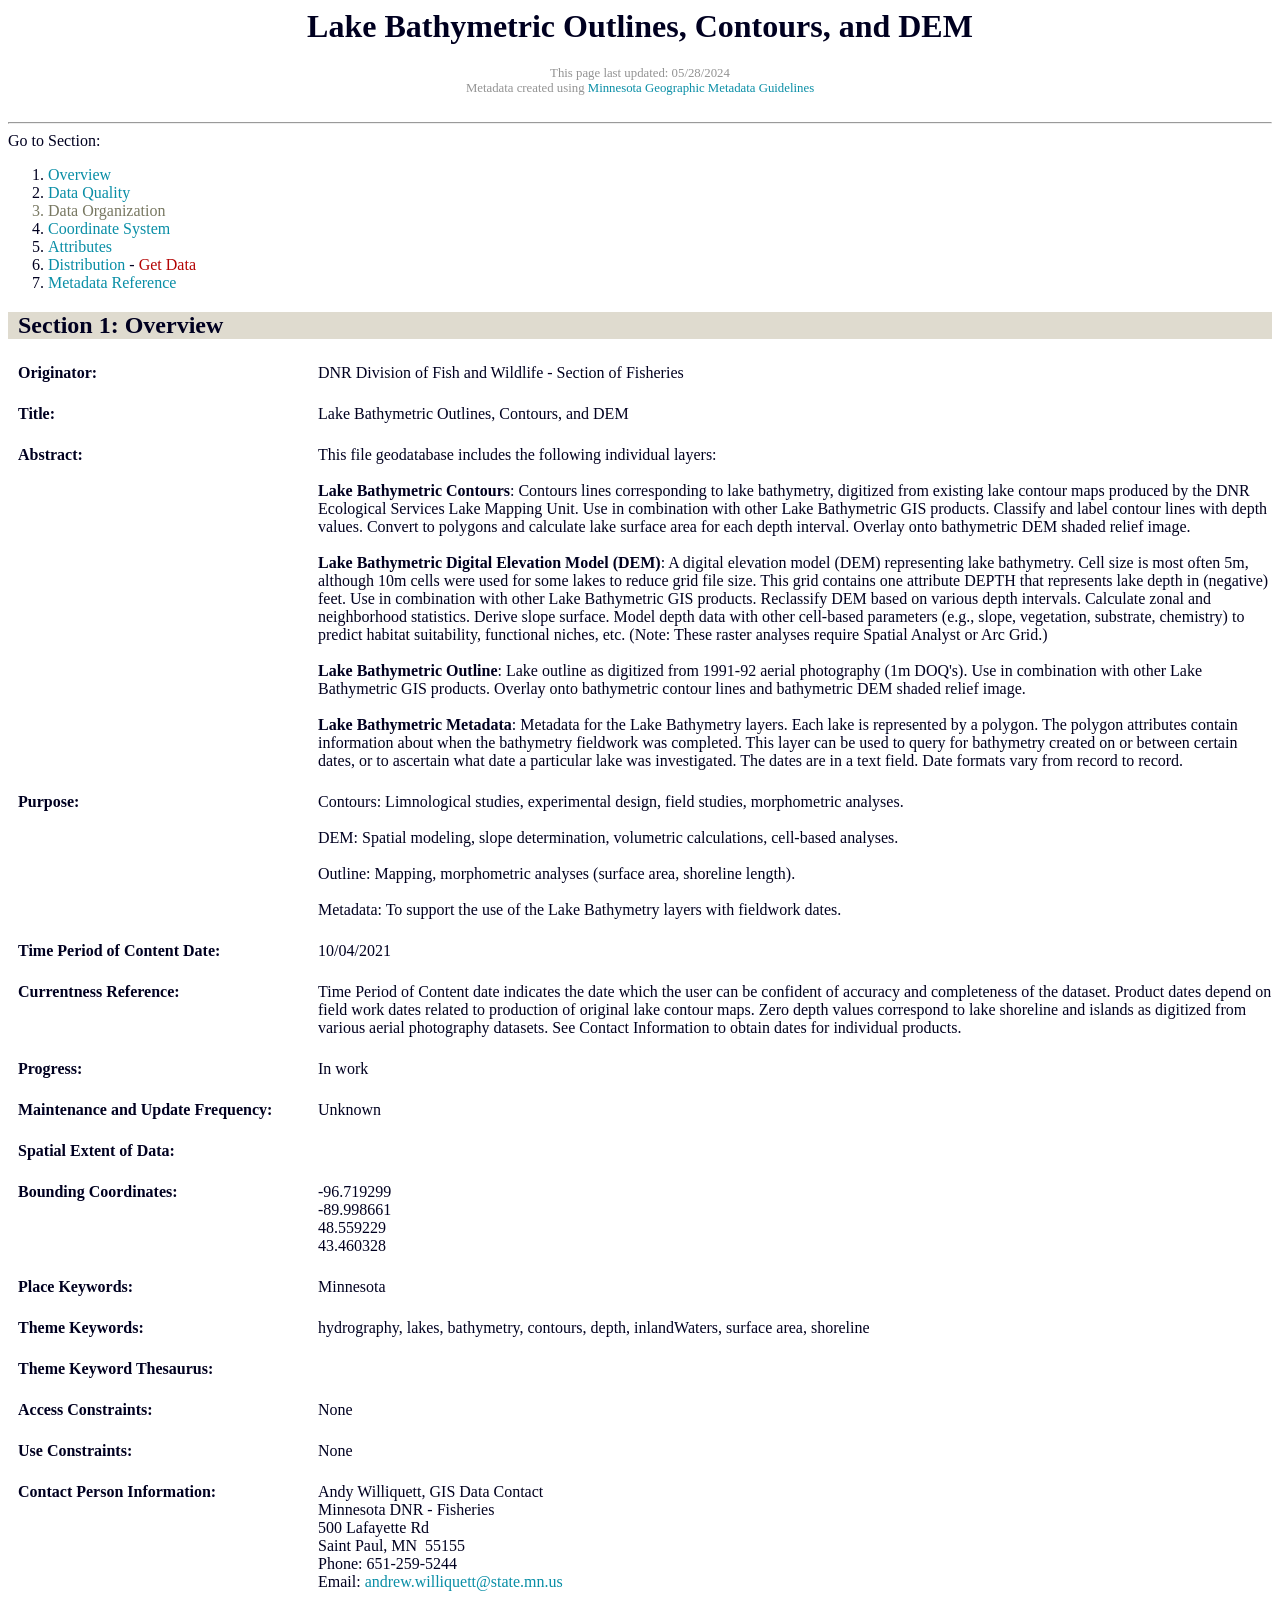
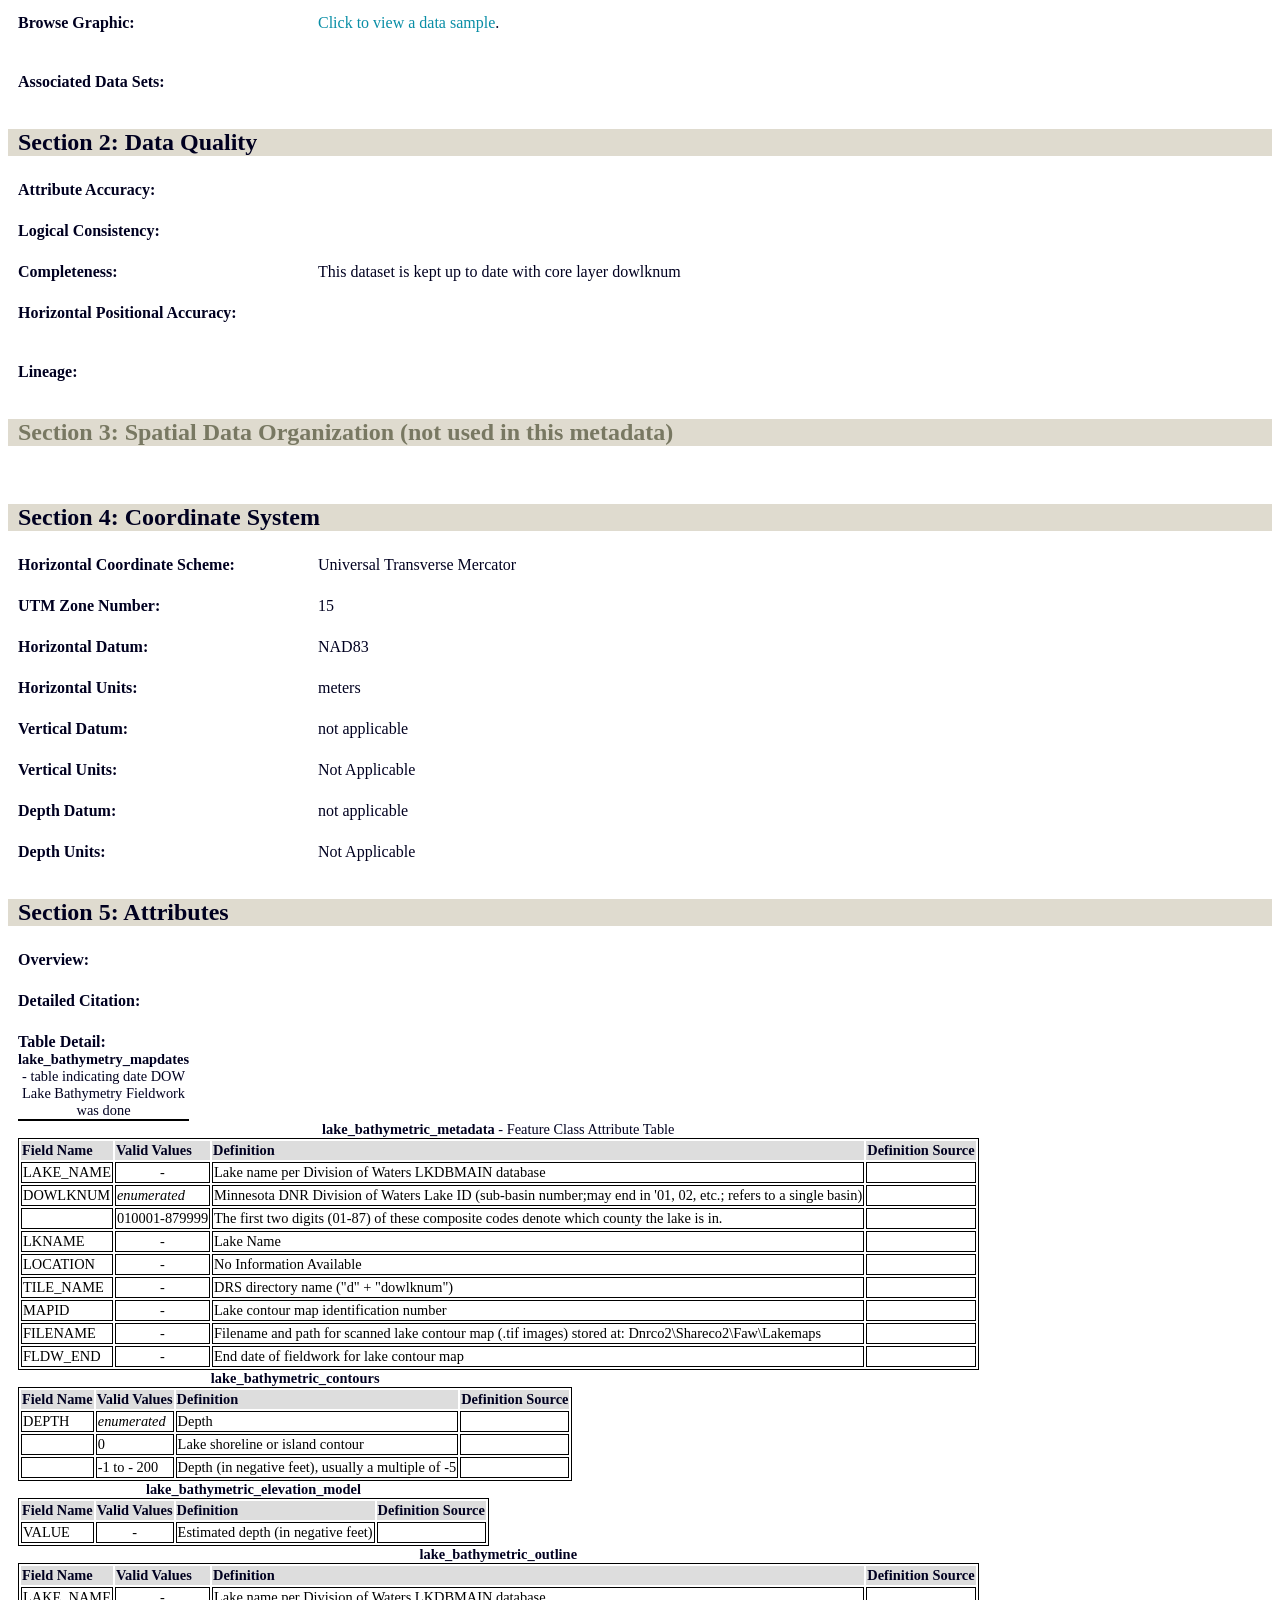
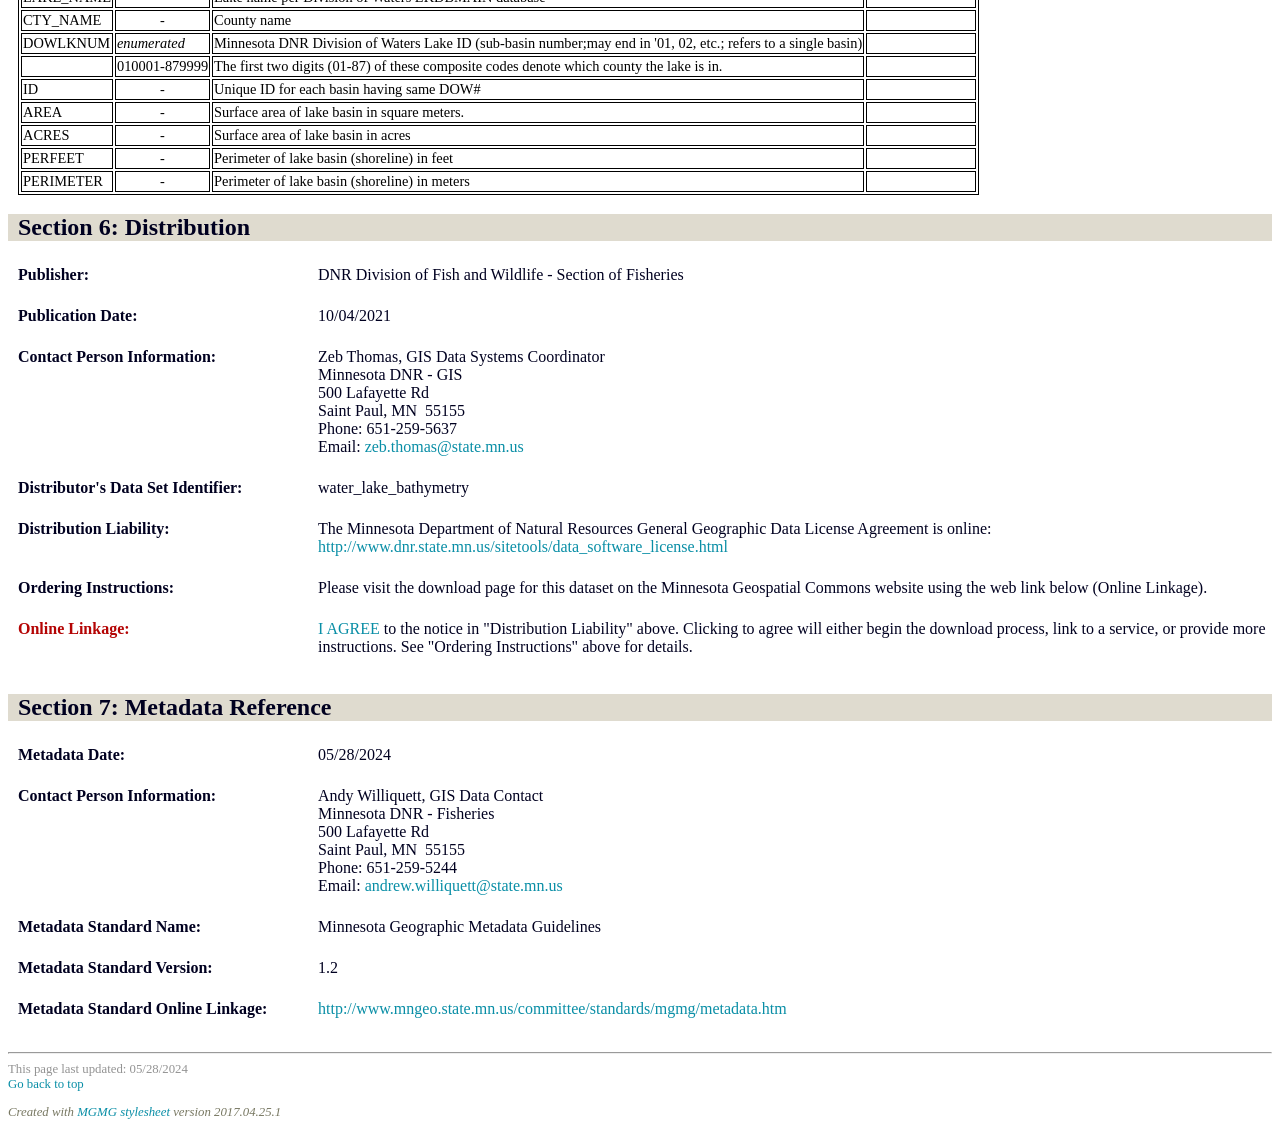
<file: data/mn_lake_bathymetry/metadata/metadata.html>
<html lang="en"><head><META http-equiv="Content-Type" content="text/html; charset=utf-16"><font face="calibri"><title> 
					Metadata: Lake Bathymetric Outlines, Contours, and DEM</title></font><meta name="viewport" content="width=device-width, initial-scale=1.0"><style type="text/css">
				body {
					color: #000020;
					background-color: #FFFFFF;
				}
				h1 {
				}
				.center {
					text-align: center;
					margin-top: 5px;
					margin-bottom: 5px;
				}
				div.box {
					margin-left: 1em;
				}
				div.hide {
					display: none;
				}
				div.show {
					display: block;
				}
				span.hide {
					display: none;
				}
				span.show {
					display: inline-block;
				}
				.backToTop a {
					color: #DDDDDD;
					font-style: italic;
					font-size: 0.85em;
					}
				.head {
					font-size: 1.3em;
				}
				a:link {
					color: #098EA6;
					font-weight: normal;
					text-decoration: none;
				}
				a:visited {
					color: #098EA6;
					text-decoration: none;
				}
				a:link:hover, a:visited:hover {
					color: #007799;
					background-color: #C6E6EF;
				}
				 a:focus, a:hover {
				   background-color: #C6E6EF;
				   text-decoration: none
				 }
				h2 {
					background: #dfdbcf;
					padding: 0px 0px 0px 10px;
				}
				h2 a {
				}
				h3 {
				}
				tr {
					vertical-align: top;
					border: 1px solid black;
				}
				th {
					text-align: left;
					background: #dddddd;
					vertical-align: bottom;
				}
				td {
					color: black;
					vertical-align: top;
					border: 1px solid black;
				}
					td.description {
					background: white;
				}
				div.mgmgel {
					padding: 5px 0px 0px 10px;
                    display: table;
					font-size: 1em;
                }
                div.mgmgel span:nth-child(1){
					display: table-cell;
					width: 30%;
					font-weight: bold;
                }
				@media(min-width:600px){
					div.mgmgel span:nth-child(1){width: 300px}
				}
                div.mgmgel span:nth-child(2){
					display: table-cell;
                }
				.unused {
					color:787862;
				}
				table {
					margin: 0px 10px 0px 10px;
					border: 1px solid black;
					font-size: .9em;
				}
				div.smallish {
					font-size: .8em;
					color:939393;
				}
			</style></head><body><font face="calibri"><div class="mgmg"><A name="thetop"></A><center><h1>Lake Bathymetric Outlines, Contours, and DEM</h1></center><div class="smallish"><center>
						This page last updated:
						05/28/2024</center><center>
						Metadata created using <A href="http://www.mngeo.state.mn.us/committee/standards/mgmg/metadata.htm">Minnesota Geographic Metadata Guidelines</A></center></div><BR><HR><span>Go to Section:</span><BR><ol><li><a href="#Identification_Information">Overview</a></li><li><a href="#Data_Quality_Information">Data Quality</a></li><li class="unused">Data Organization</li><li><a href="#Spatial_Reference_Information">Coordinate System</a></li><li><a href="#Entity_and_Attribute_Information">Attributes</a></li><li><a href="#Distribution_Information">Distribution</a> - <a href="#ordering"><font color="#B40404">Get Data</font></a></li><li><a href="#Metadata_Reference_Information">Metadata Reference</a></li></ol><h2><A NAME="Identification_Information"></A>
					Section 1: Overview
				</h2><div class="mgmgel"><span>Originator:</span><span>DNR Division of Fish and Wildlife - Section of Fisheries</span></div><br><div class="mgmgel"><span>
						Title: 
					</span><span>Lake Bathymetric Outlines, Contours, and DEM</span></div><br><div class="mgmgel"><span>
						Abstract: 
					</span><span>This file geodatabase includes the following individual layers:
<br>
<br><b>Lake Bathymetric Contours</b>: Contours lines corresponding to lake bathymetry, digitized from existing lake contour maps produced by the DNR Ecological Services Lake Mapping Unit. Use in combination with other Lake Bathymetric GIS products. Classify and label contour lines with depth values. Convert to polygons and calculate lake surface area for each depth interval. Overlay onto bathymetric DEM shaded relief image.
<br>
<br><b>Lake Bathymetric Digital Elevation Model (DEM)</b>: A digital elevation model (DEM) representing lake bathymetry. Cell size is most often 5m, although 10m cells were used for some lakes to reduce grid file size. This grid contains one attribute DEPTH that represents lake depth in (negative) feet. Use in combination with other Lake Bathymetric GIS products. Reclassify DEM based on various depth intervals. Calculate zonal and neighborhood statistics. Derive slope surface. Model depth data with other cell-based parameters (e.g., slope, vegetation, substrate, chemistry) to predict habitat suitability, functional niches, etc. (Note: These raster analyses require Spatial Analyst or Arc Grid.)
<br>
<br><b>Lake Bathymetric Outline</b>: Lake outline as digitized from 1991-92 aerial photography (1m DOQ's). Use in combination with other Lake Bathymetric GIS products. Overlay onto bathymetric contour lines and bathymetric DEM shaded relief image.
<br>
<br><b>Lake Bathymetric Metadata</b>: Metadata for the Lake Bathymetry layers. Each lake is represented by a polygon.  The polygon attributes contain information about when the bathymetry fieldwork was completed.  This layer can be used to query for bathymetry created on or between certain dates, or to ascertain what date a particular lake was investigated. The dates are in a text field. Date formats vary from record to record. <br></span></div><br><div class="mgmgel"><span>
						Purpose: 
					</span><span>Contours: Limnological studies, experimental design, field studies, morphometric analyses.
<br>
<br>DEM: Spatial modeling, slope determination, volumetric calculations, cell-based analyses.
<br>
<br>Outline: Mapping, morphometric analyses (surface area, shoreline length).
<br>
<br>Metadata: To support the use of the Lake Bathymetry layers with fieldwork dates.</span></div><br><div class="mgmgel"><span>
						Time Period of Content Date:
					</span><span>10/04/2021</span></div><br><div class="mgmgel"><span>
						Currentness Reference: 
					</span><span>Time Period of Content date indicates the date which the user can be confident of accuracy and completeness of the dataset. Product dates depend on field work dates related to production of original lake contour maps. Zero depth values correspond to lake shoreline and islands as digitized from various aerial photography datasets. See Contact Information to obtain dates for individual products.</span></div><br><div class="mgmgel"><span>
						Progress: 
					</span><span>In work</span></div><br><div class="mgmgel"><span>
						Maintenance and Update Frequency:
					</span><span>Unknown</span></div><br><div class="mgmgel"><span>
						Spatial Extent of Data:  
					</span><span></span></div><br><div class="mgmgel"><span>
						Bounding Coordinates:  
					</span><span>-96.719299<br>-89.998661<br>48.559229<br>43.460328</span></div><br><div class="mgmgel"><span>
						Place Keywords:
					</span><span>Minnesota</span></div><br><div class="mgmgel"><span>
						Theme Keywords:
					</span><span>hydrography, lakes, bathymetry, contours, depth, inlandWaters, surface area, shoreline</span></div><br><div class="mgmgel"><span>
						Theme Keyword Thesaurus: 
					</span><span></span></div><br><div class="mgmgel"><span>
						Access Constraints:
					</span><span>None</span></div><br><div class="mgmgel"><span>
						Use Constraints:
					</span><span>None</span></div><br><div class="mgmgel"><span>
						Contact Person Information: 
					</span><span>Andy Williquett,
							GIS Data Contact<br>Minnesota DNR - Fisheries<br>500 Lafayette Rd<br>Saint Paul,
							MN&nbsp;
							55155<br>
							Phone: 651-259-5244<br>
							Email: <A href="mailto:andrew.williquett@state.mn.us">andrew.williquett@state.mn.us</A></span></div><br><div class="mgmgel"><span>
						Browse Graphic:  
					</span><span><A href="https://resources.gisdata.mn.gov/pub/gdrs/data/pub/us_mn_state_dnr/water_lake_bathymetry/preview/preview.jpg">Click to view a data sample</A>.
								<br><br></span></div><br><div class="mgmgel"><span>
						Associated Data Sets:
					</span><span></span></div><br><h2><a name="Data_Quality_Information"></a>
					Section 2: Data Quality
				</h2><div class="mgmgel"><span>
						Attribute Accuracy: 
					</span><span></span></div><br><div class="mgmgel"><span>
						Logical Consistency:
					</span><span></span></div><br><div class="mgmgel"><span>
						Completeness:
					</span><span>This dataset is kept up to date with core layer dowlknum</span></div><br><div class="mgmgel"><span>
						Horizontal Positional Accuracy:
					</span><span></span></div><br><br><div class="mgmgel"><span>
						Lineage:
					</span><span></span></div><br><h2 class="unused"><a name="Spatial_Data_Organization_Information"></a>
					Section 3: Spatial Data Organization (not used in this metadata)
				</h2><br><h2><a name="Spatial_Reference_Information"></a>
					Section 4: Coordinate System
				</h2><div class="mgmgel"><span>
						Horizontal Coordinate Scheme:
					</span><span>Universal Transverse Mercator</span></div><br><div class="mgmgel"><span>
							UTM Zone Number:
						</span><span>15</span></div><br><div class="mgmgel"><span>
						Horizontal Datum:
					</span><span>NAD83</span></div><br><div class="mgmgel"><span>
						Horizontal Units:
					</span><span>meters</span></div><br><div class="mgmgel"><span>
						Vertical Datum:
					</span><span>not applicable</span></div><br><div class="mgmgel"><span>
						Vertical Units:
					</span><span>Not Applicable</span></div><br><div class="mgmgel"><span>
						Depth Datum:
					</span><span>not applicable</span></div><br><div class="mgmgel"><span>
						Depth Units:
					</span><span>Not Applicable</span></div><br><h2><a name="Entity_and_Attribute_Information"></a>
					Section 5: Attributes
				</h2><div class="mgmgel"><span>
						Overview:
					</span><span></span></div><br><div class="mgmgel"><span>
						Detailed Citation:
					</span><span></span></div><br><div class="mgmgel"><span>
						Table Detail:
					</span></div><table><caption><b>lake_bathymetry_mapdates</b> - table indicating date DOW Lake Bathymetry Fieldwork was done</caption></table><table><caption><b>lake_bathymetric_metadata</b> - Feature Class Attribute Table</caption><tr><th>Field Name</th><th>Valid Values</th><th>Definition</th><th>Definition Source</th></tr><tr><td>LAKE_NAME</td><td><center>-</center></td><td>Lake name per Division of Waters LKDBMAIN database</td><td></td></tr><tr><td>DOWLKNUM</td><td><i>enumerated</i></td><td>Minnesota DNR Division of Waters Lake ID (sub-basin number;may end in '01, 02, etc.; refers to a single basin)</td><td></td></tr><tr><td></td><td>010001-879999</td><td>The first two digits (01-87) of these composite codes denote which county the lake is in.</td><td></td></tr><tr><td>LKNAME</td><td><center>-</center></td><td>Lake Name</td><td></td></tr><tr><td>LOCATION</td><td><center>-</center></td><td>No Information Available</td><td></td></tr><tr><td>TILE_NAME</td><td><center>-</center></td><td>DRS directory name ("d" + "dowlknum")</td><td></td></tr><tr><td>MAPID</td><td><center>-</center></td><td>Lake contour map identification number</td><td></td></tr><tr><td>FILENAME</td><td><center>-</center></td><td>Filename and path for scanned lake contour map (.tif images) stored at:  Dnrco2\Shareco2\Faw\Lakemaps</td><td></td></tr><tr><td>FLDW_END</td><td><center>-</center></td><td>End date of fieldwork for lake contour map</td><td></td></tr></table><table><caption><b>lake_bathymetric_contours</b></caption><tr><th>Field Name</th><th>Valid Values</th><th>Definition</th><th>Definition Source</th></tr><tr><td>DEPTH</td><td><i>enumerated</i></td><td>Depth</td><td></td></tr><tr><td></td><td>0</td><td>Lake shoreline or island contour</td><td></td></tr><tr><td></td><td>-1 to - 200</td><td>Depth (in negative feet), usually a multiple of -5</td><td></td></tr></table><table><caption><b>lake_bathymetric_elevation_model</b></caption><tr><th>Field Name</th><th>Valid Values</th><th>Definition</th><th>Definition Source</th></tr><tr><td>VALUE</td><td><center>-</center></td><td>Estimated depth (in negative feet)</td><td></td></tr></table><table><caption><b>lake_bathymetric_outline</b></caption><tr><th>Field Name</th><th>Valid Values</th><th>Definition</th><th>Definition Source</th></tr><tr><td>LAKE_NAME</td><td><center>-</center></td><td>Lake name per Division of Waters LKDBMAIN database</td><td></td></tr><tr><td>CTY_NAME</td><td><center>-</center></td><td>County name</td><td></td></tr><tr><td>DOWLKNUM</td><td><i>enumerated</i></td><td>Minnesota DNR Division of Waters Lake ID (sub-basin number;may end in '01, 02, etc.; refers to a single basin)</td><td></td></tr><tr><td></td><td>010001-879999</td><td>The first two digits (01-87) of these composite codes denote which county the lake is in.</td><td></td></tr><tr><td>ID</td><td><center>-</center></td><td>Unique ID for each basin having same DOW#</td><td></td></tr><tr><td>AREA</td><td><center>-</center></td><td>Surface area of lake basin in square meters.</td><td></td></tr><tr><td>ACRES</td><td><center>-</center></td><td>Surface area of lake basin in acres</td><td></td></tr><tr><td>PERFEET</td><td><center>-</center></td><td>Perimeter of lake basin (shoreline) in feet</td><td></td></tr><tr><td>PERIMETER</td><td><center>-</center></td><td>Perimeter of lake basin (shoreline) in meters</td><td></td></tr></table><h2><a name="Distribution_Information"></a>
					Section 6: Distribution
				</h2><div class="mgmgel"><span>
						Publisher:
					</span><span>DNR Division of Fish and Wildlife - Section of Fisheries</span></div><br><div class="mgmgel"><span>
						Publication Date:
					</span><span>10/04/2021</span></div><br><div class="mgmgel"><span>
						Contact Person Information:
					</span><span>Zeb Thomas,
							GIS Data Systems Coordinator<br>Minnesota DNR - GIS<br>500 Lafayette Rd<br>Saint Paul,
							MN&nbsp;
							55155<br>
							Phone: 651-259-5637<br>
							Email: <A href="mailto:zeb.thomas@state.mn.us">zeb.thomas@state.mn.us</A></span></div><br><div class="mgmgel"><span>
						Distributor's Data Set Identifier:
					</span><span>water_lake_bathymetry</span></div><br><div class="mgmgel"><span>
						Distribution Liability:
					</span><span>The Minnesota Department of Natural Resources General Geographic Data License Agreement is online: <a target="_blank" href="http://www.dnr.state.mn.us/sitetools/data_software_license.html">http://www.dnr.state.mn.us/sitetools/data_software_license.html</a></span></div><br><div class="mgmgel"><span><a name="ordering"></a>
						Ordering Instructions:
					</span><span>Please visit the download page for this dataset on the Minnesota Geospatial Commons website using the web link below (Online Linkage).</span></div><br><div class="mgmgel"><span><font color="#B40404">Online Linkage:</font></span><span><A href="http://gisdata.mn.gov/dataset/water-lake-bathymetry"> I AGREE</A>
											to the notice in "Distribution Liability" above. Clicking to agree will either begin the download process, link to a service, or provide more instructions. See "Ordering Instructions" above for details.
								</span></div><br><h2><a name="Metadata_Reference_Information"></a>
					Section 7: Metadata Reference
				</h2><div class="mgmgel"><span>
						Metadata Date:
					</span><span>05/28/2024</span></div><br><div class="mgmgel"><span>
						Contact Person Information:
					</span><span>Andy Williquett,
						GIS Data Contact<br>Minnesota DNR - Fisheries<br>500 Lafayette Rd<br>Saint Paul,
						MN&nbsp;
						55155<br>
						Phone: 651-259-5244<br>
						Email: <A href="mailto:andrew.williquett@state.mn.us">andrew.williquett@state.mn.us</A></span></div><br><div class="mgmgel"><span>
						Metadata Standard Name:
					</span><span>Minnesota Geographic Metadata Guidelines</span></div><br><div class="mgmgel"><span>
						Metadata Standard Version:
					</span><span>1.2</span></div><br><div class="mgmgel"><span>
						Metadata Standard Online Linkage:
					</span><span><A TARGET="viewer" HREF="http://www.mngeo.state.mn.us/committee/standards/mgmg/metadata.htm">http://www.mngeo.state.mn.us/committee/standards/mgmg/metadata.htm</A></span></div><br><p></p><hr><div class="smallish"> This page last updated:
				05/28/2024<br><A HREF="#Top"> Go back to top</A><p></p><em class="unused">Created with <a href="https://github.com/MetropolitanCouncil/MME">MGMG stylesheet</a> version 2017.04.25.1</em></div></div></font></body></html>
</file>
